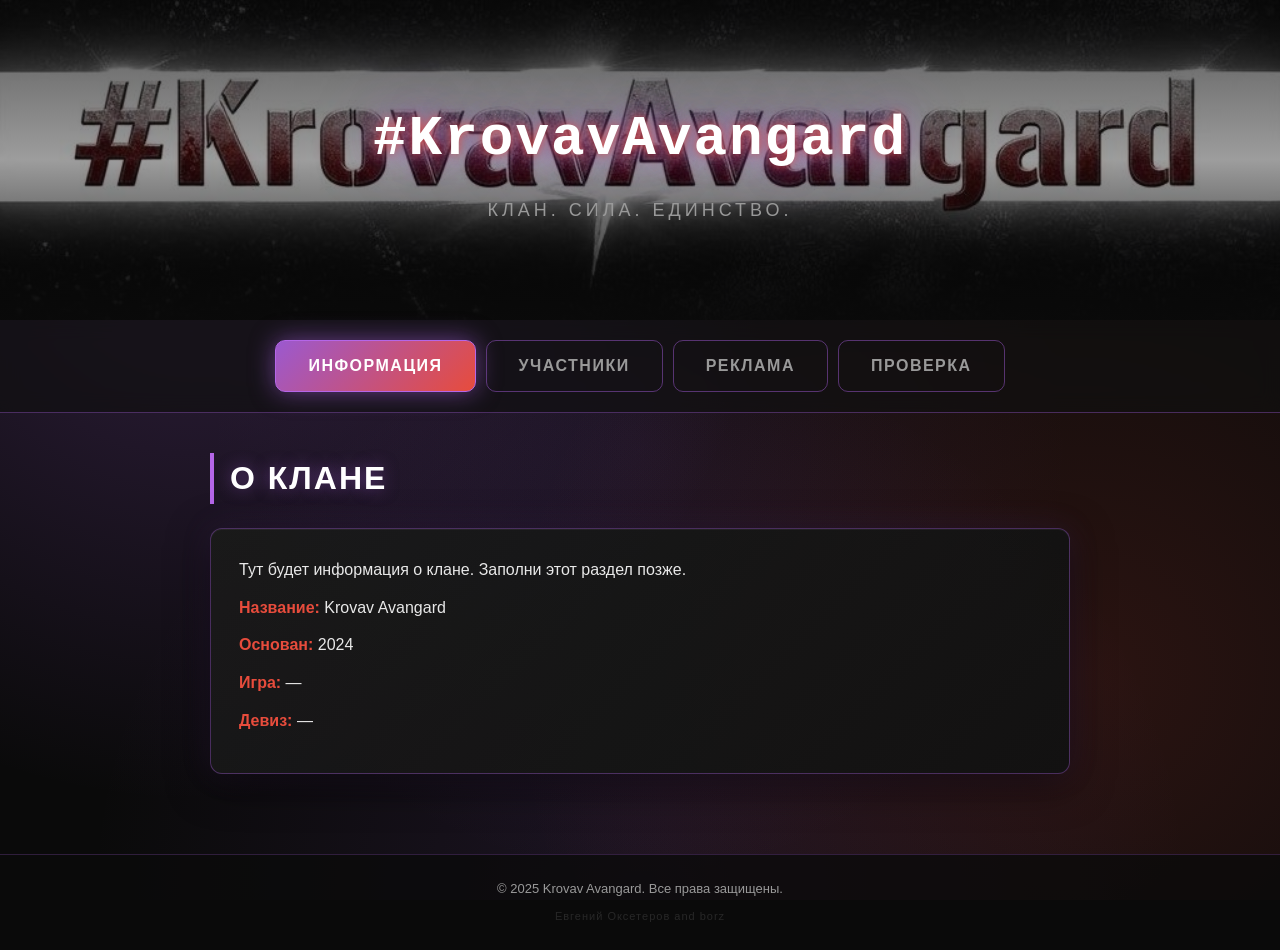
<file: index.html>
<!DOCTYPE html>
<html lang="ru">
<head>
  <meta charset="UTF-8">
  <meta name="viewport" content="width=device-width, initial-scale=1.0">
  <title>Krovav Avangard — Официальный сайт клана</title>
  <link rel="stylesheet" href="style.css">
</head>
<body>

  <header class="hero">
    <div class="hero-overlay"></div>
    <div class="hero-content">
      <h1 class="logo">#KrovavAvangard</h1>
      <p class="tagline">Клан. Сила. Единство.</p>
    </div>
  </header>

  <nav class="tabs">
    <button class="tab-btn active" data-tab="info">Информация</button>
    <button class="tab-btn" data-tab="members">Участники</button>
    <button class="tab-btn" data-tab="ads">Реклама</button>
    <button class="tab-btn" data-tab="check">Проверка</button>
  </nav>

  <main class="content">

    <section class="tab-content active" id="info">
      <h2>О клане</h2>
      <div class="card">
        <p>Тут будет информация о клане. Заполни этот раздел позже.</p>
        <p><strong>Название:</strong> Krovav Avangard</p>
        <p><strong>Основан:</strong> 2024</p>
        <p><strong>Игра:</strong> —</p>
        <p><strong>Девиз:</strong> —</p>
      </div>
    </section>

    <section class="tab-content" id="members">
  <h2>Участники</h2>
  <div class="card">
    <ul class="members-list">
      <li><span class="role">Овнер</span> <a href="https://t.me/vaguesov" target="_blank" rel="noopener">@vaguesov</a></li>
      <li><span class="role">Бессоница</span> <a href="https://t.me/besonilllla" target="_blank" rel="noopener">@besonilllla</a></li>
      <li><span class="role">Евгений Оксетеров</span> <a href="https://t.me/dusususu" target="_blank" rel="noopener">@dusususu</a></li>
      <li><span class="role">uwu_kaiso</span> <a href="https://t.me/UWU_KAISO" target="_blank" rel="noopener">@UWU_KAISO</a></li>
      <li><span class="role">Черный след 911</span> <a href="https://t.me/e_osint" target="_blank" rel="noopener">@e_osint</a></li>
      <li><span class="role">Гектор РУВД</span> <a href="https://t.me/Fragbog" target="_blank" rel="noopener">@Fragbog</a></li>
      <li><span class="role">Черный след 102</span> <a href="https://t.me/sled102" target="_blank" rel="noopener">@sled102</a></li>
      <li><span class="role">Бессоница младший</span> <a href="https://t.me/mlbesonil" target="_blank" rel="noopener">@mlbesonil</a></li>
      <li><span class="role">Оксетеров младший</span> <a href="https://t.me/oxetterml" target="_blank" rel="noopener">@oxetterml</a></li>
      <li><span class="role">Fixte</span> <a href="https://t.me/cyrsoi" target="_blank" rel="noopener">@cyrsoi</a></li>
      <li><span class="role">Фатол crime</span> <a href="https://t.me/bizowe" target="_blank" rel="noopener">@bizowe</a></li>
      <li><span class="role">Апрель</span> <a href="https://t.me/nwotx" target="_blank" rel="noopener">@nwotx</a></li>
      <li><span class="role">Грозневский</span> <a href="https://t.me/vekhada" target="_blank" rel="noopener">@vekhada</a></li>
      <li><span class="role">Инспектов</span> <a href="https://t.me/inspectov" target="_blank" rel="noopener">@inspectov</a></li>
      <li><span class="role">Кантровский</span> <a href="https://t.me/fakeanoned" target="_blank" rel="noopener">@fakeanoned</a></li>
      <li><span class="role">Smikich</span> <a href="https://t.me/Smikich88" target="_blank" rel="noopener">@Smikich88</a></li>
      <li><span class="role">Wiper</span> <a href="https://t.me/Fertyoz" target="_blank" rel="noopener">@Fertyoz</a></li>
      <li><span class="role">Инкем младший</span> <a href="https://t.me/inkemmladchuy" target="_blank" rel="noopener">@inkemmladchuy</a></li>
      <li><span class="role">Кемеров</span> <a href="https://t.me/qxwcu" target="_blank" rel="noopener">@qxwcu</a></li>
      <li><span class="role">NexplorS</span> <a href="https://t.me/expTaxes" target="_blank" rel="noopener">@expTaxes</a></li>
      <li><span class="role">Лесников</span> <a href="https://t.me/lsnikow" target="_blank" rel="noopener">@lsnikow</a></li>
      <li><span class="role">s#KrovavAvangard</span> <a href="https://t.me/taxexps" target="_blank" rel="noopener">@taxexps</a></li>
      <li><span class="role">Толковский</span> <a href="https://t.me/Tolkovsky" target="_blank" rel="noopener">@Tolkovsky</a></li>
    </ul>
  </div>
    </section>

    <section class="tab-content" id="ads">
  <h2>Лучший OSINT-бот от Евгения Оксетерова</h2>
  <div class="card">
    <p>Всем привет, ребята! Недавно я написал отличного OSINT-бота для поиска по открытым источникам.</p>
    <p>Поиск проходит по <strong>1000+ платформам</strong> и анализирует данные.</p>

    <div class="ads-links">
      <p><strong>📩 Связь:</strong> <a href="https://t.me/dusususu" target="_blank" rel="noopener">@dusususu</a></p>
      <p><strong>🤖 Бот:</strong> <a href="https://t.me/grafsvaz_bot" target="_blank" rel="noopener">@grafsvaz_bot</a></p>
    </div>

    <a class="tg-btn" href="https://t.me/grafsvaz_bot" target="_blank" rel="noopener">Открыть бота в Telegram</a>
  </div>
    </section>

    <section class="tab-content" id="check">
      <h2>Проверка</h2>
      <div class="card">
        <p>Ответь на 7 вопросов и выполни 1 задание.</p>
        <p><strong>Проходной балл: 8 из 10.</strong></p>

        <form id="checkForm" class="quiz">

          <div class="quiz-question">
            <label>1. Что такое OSINT?</label>
            <label class="radio"><input type="radio" name="q1" value="a" required> Взлом</label>
            <label class="radio"><input type="radio" name="q1" value="b"> Оскорбления</label>
            <label class="radio"><input type="radio" name="q1" value="c"> Поиск по открытым источникам</label>
            <label class="radio"><input type="radio" name="q1" value="d"> Поиск по закрытым источникам</label>
          </div>

          <div class="quiz-question">
            <label>2. OSINT закрытый или открытый вид поиска?</label>
            <label class="radio"><input type="radio" name="q2" value="a" required> Открытый</label>
            <label class="radio"><input type="radio" name="q2" value="b"> Закрытый</label>
            <label class="radio"><input type="radio" name="q2" value="c"> Эта че?</label>
          </div>

          <div class="quiz-question">
            <label>3. Сколько ОСНОВНЫХ ветвей в OSINT?</label>
            <label class="radio"><input type="radio" name="q3" value="a" required> 5</label>
            <label class="radio"><input type="radio" name="q3" value="b"> 6</label>
            <label class="radio"><input type="radio" name="q3" value="c"> 4</label>
            <label class="radio"><input type="radio" name="q3" value="d"> 3</label>
          </div>

          <div class="quiz-question">
            <label>4. Ветви и направления — это одно и то же?</label>
            <label class="radio"><input type="radio" name="q4" value="a" required> Нет</label>
            <label class="radio"><input type="radio" name="q4" value="b"> Да</label>
          </div>

          <div class="quiz-question">
            <label>5. OSINT и OSINT-разведка — это одно и то же?</label>
            <label class="radio"><input type="radio" name="q5" value="a" required> Да</label>
            <label class="radio"><input type="radio" name="q5" value="b"> Нет</label>
          </div>

          <div class="quiz-question">
            <label>6. Сколько веток в OSINT-разведке?</label>
            <label class="radio"><input type="radio" name="q6" value="a" required> 50</label>
            <label class="radio"><input type="radio" name="q6" value="b"> 4</label>
            <label class="radio"><input type="radio" name="q6" value="c"> 400-500-600</label>
            <label class="radio"><input type="radio" name="q6" value="d"> 8</label>
          </div>

          <div class="quiz-question">
            <label>7. Почему так много веток в OSINT-разведке?</label>
            <label class="radio"><input type="radio" name="q7" value="a" required> Это всё ветки</label>
            <label class="radio"><input type="radio" name="q7" value="b"> Придумывают новые</label>
            <label class="radio"><input type="radio" name="q7" value="c"> У каждой ветки есть поднаправления</label>
          </div>

          <div class="quiz-question quiz-task">
            <p class="task-text">📱 Найдите по данному номеру телефона <strong>ФИО</strong> и <strong>ОБЛАСТЬ</strong></p>
            <p class="task-phone">+79011881940</p>
            <p class="task-hint">Введите ответ в поля ниже. Формат не важен.</p>

            <label for="taskFio">ФИО</label>
            <input type="text" id="taskFio" name="taskFio" placeholder="Например: Иванов Иван Иванович" required>

            <label for="taskArea" style="margin-top: 14px;">Область</label>
            <input type="text" id="taskArea" name="taskArea" placeholder="Например: Московская область" required>
          </div>

          <button type="submit" class="submit-btn">Проверить результат</button>
        </form>

        <div id="quizResult" class="quiz-result"></div>
      </div>
    </section>

  </main>

  <footer class="footer">
    <p>© 2025 Krovav Avangard. Все права защищены.</p>
    <p class="credits">Евгений Оксетеров and borz</p>
  </footer>

  <script src="script.js"></script>
</body>
  </html>
</file>
<file: style.css>
* {
  margin: 0;
  padding: 0;
  box-sizing: border-box;
}

:root {
  --black: #0a0a0a;
  --dark: #111;
  --dark-2: #1a1a1a;
  --red: #e74c3c;
  --red-dark: #b0392b;
  --purple: #9b59d0;
  --purple-bright: #b566e8;
  --purple-dark: #5b2c6f;
  --text: #e8e8e8;
  --text-dim: #999;
}

body {
  background: var(--black);
  background-image:
    radial-gradient(circle at 15% 25%, rgba(155, 89, 208, 0.25) 0%, transparent 45%),
    radial-gradient(circle at 85% 75%, rgba(231, 76, 60, 0.15) 0%, transparent 45%),
    radial-gradient(circle at 50% 50%, rgba(155, 89, 208, 0.10) 0%, transparent 55%),
    radial-gradient(circle at 50% 100%, rgba(155, 89, 208, 0.12) 0%, transparent 50%);
  background-attachment: fixed;
  color: var(--text);
  font-family: -apple-system, BlinkMacSystemFont, "Segoe UI", Roboto, sans-serif;
  min-height: 100vh;
  line-height: 1.6;
}

.hero {
  position: relative;
  min-height: 320px;
  background-image: url("logo.jpg");
  background-size: cover;
  background-position: center;
  display: flex;
  align-items: center;
  justify-content: center;
  overflow: hidden;
}

.hero-overlay {
  position: absolute;
  inset: 0;
  background: linear-gradient(
    180deg,
    rgba(10, 10, 10, 0.7) 0%,
    rgba(10, 10, 10, 0.4) 50%,
    rgba(10, 10, 10, 0.95) 100%
  );
}

.hero-content {
  position: relative;
  z-index: 2;
  text-align: center;
  padding: 40px 20px;
}

.logo {
  font-family: "Courier New", monospace;
  font-size: clamp(28px, 7vw, 56px);
  font-weight: 900;
  color: #fff;
  text-shadow:
    0 0 10px rgba(231, 76, 60, 0.8),
    0 0 30px rgba(155, 89, 208, 0.8),
    0 0 60px rgba(155, 89, 208, 0.5);
  letter-spacing: 2px;
  animation: glow 3s ease-in-out infinite alternate;
}

@keyframes glow {
  from {
    text-shadow:
      0 0 10px rgba(231, 76, 60, 0.8),
      0 0 30px rgba(155, 89, 208, 0.6);
  }
  to {
    text-shadow:
      0 0 20px rgba(231, 76, 60, 1),
      0 0 50px rgba(155, 89, 208, 1);
  }
}

.tagline {
  margin-top: 12px;
  color: var(--text-dim);
  font-size: clamp(14px, 3vw, 18px);
  letter-spacing: 4px;
  text-transform: uppercase;
}

.tabs {
  display: flex;
  justify-content: center;
  gap: 10px;
  padding: 20px;
  background: rgba(17, 17, 17, 0.7);
  backdrop-filter: blur(10px);
  position: sticky;
  top: 0;
  z-index: 100;
  border-bottom: 1px solid rgba(155, 89, 208, 0.4);
  flex-wrap: wrap;
}

.tab-btn {
  background: transparent;
  color: var(--text-dim);
  border: 1px solid rgba(155, 89, 208, 0.5);
  padding: 16px 32px;
  font-size: 16px;
  font-weight: 700;
  border-radius: 10px;
  cursor: pointer;
  transition: all 0.25s ease;
  text-transform: uppercase;
  letter-spacing: 1.5px;
}

.tab-btn:hover {
  color: var(--text);
  border-color: var(--purple-bright);
  background: rgba(155, 89, 208, 0.15);
  box-shadow: 0 0 15px rgba(155, 89, 208, 0.3);
}

.tab-btn.active {
  color: #fff;
  background: linear-gradient(135deg, var(--purple), var(--red));
  border-color: var(--purple-bright);
  box-shadow: 0 0 25px rgba(155, 89, 208, 0.6);
}

.content {
  max-width: 900px;
  margin: 0 auto;
  padding: 40px 20px 80px;
}

.tab-content {
  display: none;
  animation: fadeIn 0.4s ease;
}

.tab-content.active {
  display: block;
}

@keyframes fadeIn {
  from {
    opacity: 0;
    transform: translateY(10px);
  }
  to {
    opacity: 1;
    transform: translateY(0);
  }
}

.tab-content h2 {
  font-size: clamp(22px, 5vw, 32px);
  margin-bottom: 24px;
  color: #fff;
  border-left: 4px solid var(--purple-bright);
  padding-left: 16px;
  text-transform: uppercase;
  letter-spacing: 2px;
  text-shadow: 0 0 15px rgba(155, 89, 208, 0.5);
}

.card {
  background: linear-gradient(135deg, rgba(26, 26, 26, 0.95), rgba(17, 17, 17, 0.95));
  border: 1px solid rgba(155, 89, 208, 0.4);
  border-radius: 12px;
  padding: 28px;
  box-shadow:
    0 10px 40px rgba(0, 0, 0, 0.6),
    0 0 30px rgba(155, 89, 208, 0.15),
    inset 0 1px 0 rgba(255, 255, 255, 0.05);
}

.card p {
  margin-bottom: 12px;
  color: var(--text);
}

.card strong {
  color: var(--red);
}

.members-list {
  list-style: none;
  margin-top: 16px;
}

.members-list li {
  padding: 12px 16px;
  margin-bottom: 8px;
  background: rgba(155, 89, 208, 0.1);
  border-left: 3px solid var(--purple-bright);
  border-radius: 6px;
  transition: all 0.2s;
}

.members-list li:hover {
  background: rgba(155, 89, 208, 0.2);
  border-left-color: var(--red);
}

.role {
  color: var(--red);
  font-weight: 700;
  margin-right: 8px;
  text-transform: uppercase;
  font-size: 13px;
  letter-spacing: 1px;
}

.footer {
  text-align: center;
  padding: 24px 20px;
  color: var(--text-dim);
  font-size: 13px;
  border-top: 1px solid rgba(155, 89, 208, 0.25);
  background: rgba(10, 10, 10, 0.8);
}

.credits {
  margin-top: 8px;
  font-size: 11px;
  color: #444;
  letter-spacing: 1px;
  opacity: 0.5;
}

.quiz {
  margin-top: 20px;
}

.quiz-question {
  margin-bottom: 24px;
  padding-bottom: 20px;
  border-bottom: 1px solid rgba(155, 89, 208, 0.15);
}

.quiz-question:last-of-type {
  border-bottom: none;
}

.quiz-question > label:first-child {
  display: block;
  margin-bottom: 12px;
  color: var(--purple-bright);
  font-weight: 700;
  font-size: 15px;
  letter-spacing: 0.5px;
}

.radio {
  display: block;
  padding: 10px 14px;
  margin-bottom: 6px;
  background: rgba(155, 89, 208, 0.08);
  border: 1px solid rgba(155, 89, 208, 0.25);
  border-radius: 8px;
  cursor: pointer;
  transition: all 0.2s;
  color: var(--text);
  font-size: 15px;
}

.radio:hover {
  background: rgba(155, 89, 208, 0.18);
  border-color: var(--purple-bright);
}

.radio input {
  margin-right: 10px;
  accent-color: var(--red);
}

.quiz-task {
  background: rgba(155, 89, 208, 0.08);
  border: 1px dashed rgba(155, 89, 208, 0.5);
  border-radius: 10px;
  padding: 20px;
}

.task-text {
  color: var(--text);
  font-size: 16px;
  margin-bottom: 10px;
}

.task-text strong {
  color: var(--purple-bright);
}

.task-phone {
  font-family: "Courier New", monospace;
  font-size: 24px;
  font-weight: 900;
  color: var(--red);
  text-align: center;
  padding: 12px;
  background: rgba(10, 10, 10, 0.8);
  border-radius: 8px;
  letter-spacing: 2px;
  margin: 12px 0;
  text-shadow: 0 0 15px rgba(231, 76, 60, 0.6);
}

.task-hint {
  color: var(--text-dim);
  font-size: 13px;
  margin-bottom: 16px;
  text-align: center;
}

.quiz-question input[type="text"] {
  width: 100%;
  padding: 12px 14px;
  background: rgba(10, 10, 10, 0.8);
  border: 1px solid rgba(155, 89, 208, 0.4);
  border-radius: 8px;
  color: var(--text);
  font-size: 15px;
  font-family: inherit;
  transition: all 0.2s;
}

.quiz-question input[type="text"]:focus {
  outline: none;
  border-color: var(--purple-bright);
  box-shadow: 0 0 15px rgba(155, 89, 208, 0.4);
  background: rgba(10, 10, 10, 1);
}

.quiz-question label[for="taskFio"],
.quiz-question label[for="taskArea"] {
  display: block;
  color: var(--purple-bright);
  font-weight: 700;
  font-size: 14px;
  margin-bottom: 6px;
  letter-spacing: 0.5px;
}

.submit-btn {
  width: 100%;
  padding: 18px 24px;
  background: linear-gradient(135deg, var(--purple), var(--red));
  color: #fff;
  border: none;
  border-radius: 10px;
  font-size: 16px;
  font-weight: 700;
  letter-spacing: 1.5px;
  text-transform: uppercase;
  cursor: pointer;
  transition: all 0.25s ease;
  box-shadow: 0 0 25px rgba(155, 89, 208, 0.5);
  margin-top: 10px;
}

.submit-btn:hover {
  transform: translateY(-2px);
  box-shadow: 0 5px 35px rgba(155, 89, 208, 0.8);
}

.submit-btn:active {
  transform: translateY(0);
}

.quiz-result {
  margin-top: 20px;
  padding: 18px;
  border-radius: 10px;
  display: none;
  font-weight: 600;
  text-align: center;
  font-size: 16px;
  line-height: 1.7;
}

.quiz-result.success {
  display: block;
  background: rgba(46, 204, 113, 0.15);
  border: 1px solid rgba(46, 204, 113, 0.5);
  color: #2ecc71;
}

.quiz-result.error {
  display: block;
  background: rgba(231, 76, 60, 0.15);
  border: 1px solid rgba(231, 76, 60, 0.5);
  color: var(--red);
}

.tg-btn {
  display: inline-block;
  margin-top: 16px;
  padding: 14px 28px;
  background: linear-gradient(135deg, #0088cc, #006699);
  color: #fff;
  text-decoration: none;
  border-radius: 10px;
  font-weight: 700;
  letter-spacing: 1px;
  text-transform: uppercase;
  font-size: 14px;
  transition: all 0.25s;
  box-shadow: 0 0 20px rgba(0, 136, 204, 0.5);
}

.tg-btn:hover {
  transform: translateY(-2px);
  box-shadow: 0 5px 30px rgba(0, 136, 204, 0.8);
}

@media (max-width: 600px) {
  .tabs {
    padding: 12px 8px;
    gap: 6px;
  }

  .tab-btn {
    padding: 12px 16px;
    font-size: 13px;
    letter-spacing: 1px;
  }

  .card {
    padding: 20px;
  }

  .hero {
    min-height: 220px;
  }

  .task-phone {
    font-size: 20px;
  }
    }
/* ====== ADS LINKS ====== */
.ads-links {
  margin: 20px 0;
  padding: 16px;
  background: rgba(155, 89, 208, 0.08);
  border-left: 4px solid var(--purple-bright);
  border-radius: 8px;
}

.ads-links p {
  margin-bottom: 8px;
}

.ads-links a {
  color: var(--purple-bright);
  text-decoration: none;
  font-weight: 700;
  transition: all 0.2s;
}

.ads-links a:hover {
  color: var(--red);
  text-shadow: 0 0 10px rgba(231, 76, 60, 0.5);
}
/* ====== MEMBERS LINKS ====== */
.members-list a {
  color: #fff;
  text-decoration: none;
  font-weight: 700;
  font-size: 15px;
  transition: all 0.2s;
  padding: 3px 8px;
  border-radius: 6px;
  background: rgba(155, 89, 208, 0.35);
  border: 1px solid rgba(155, 89, 208, 0.6);
}

.members-list a:hover {
  color: #fff;
  background: rgba(155, 89, 208, 0.35);
  text-shadow: 0 0 10px rgba(155, 89, 208, 0.8);
}

.members-list li {
  display: flex;
  justify-content: flex-start;
  align-items: center;
  gap: 12px;
}

@media (max-width: 600px) {
  .members-list li {
    flex-direction: column;
    align-items: flex-start;
    gap: 4px;
  }
}
</file>
